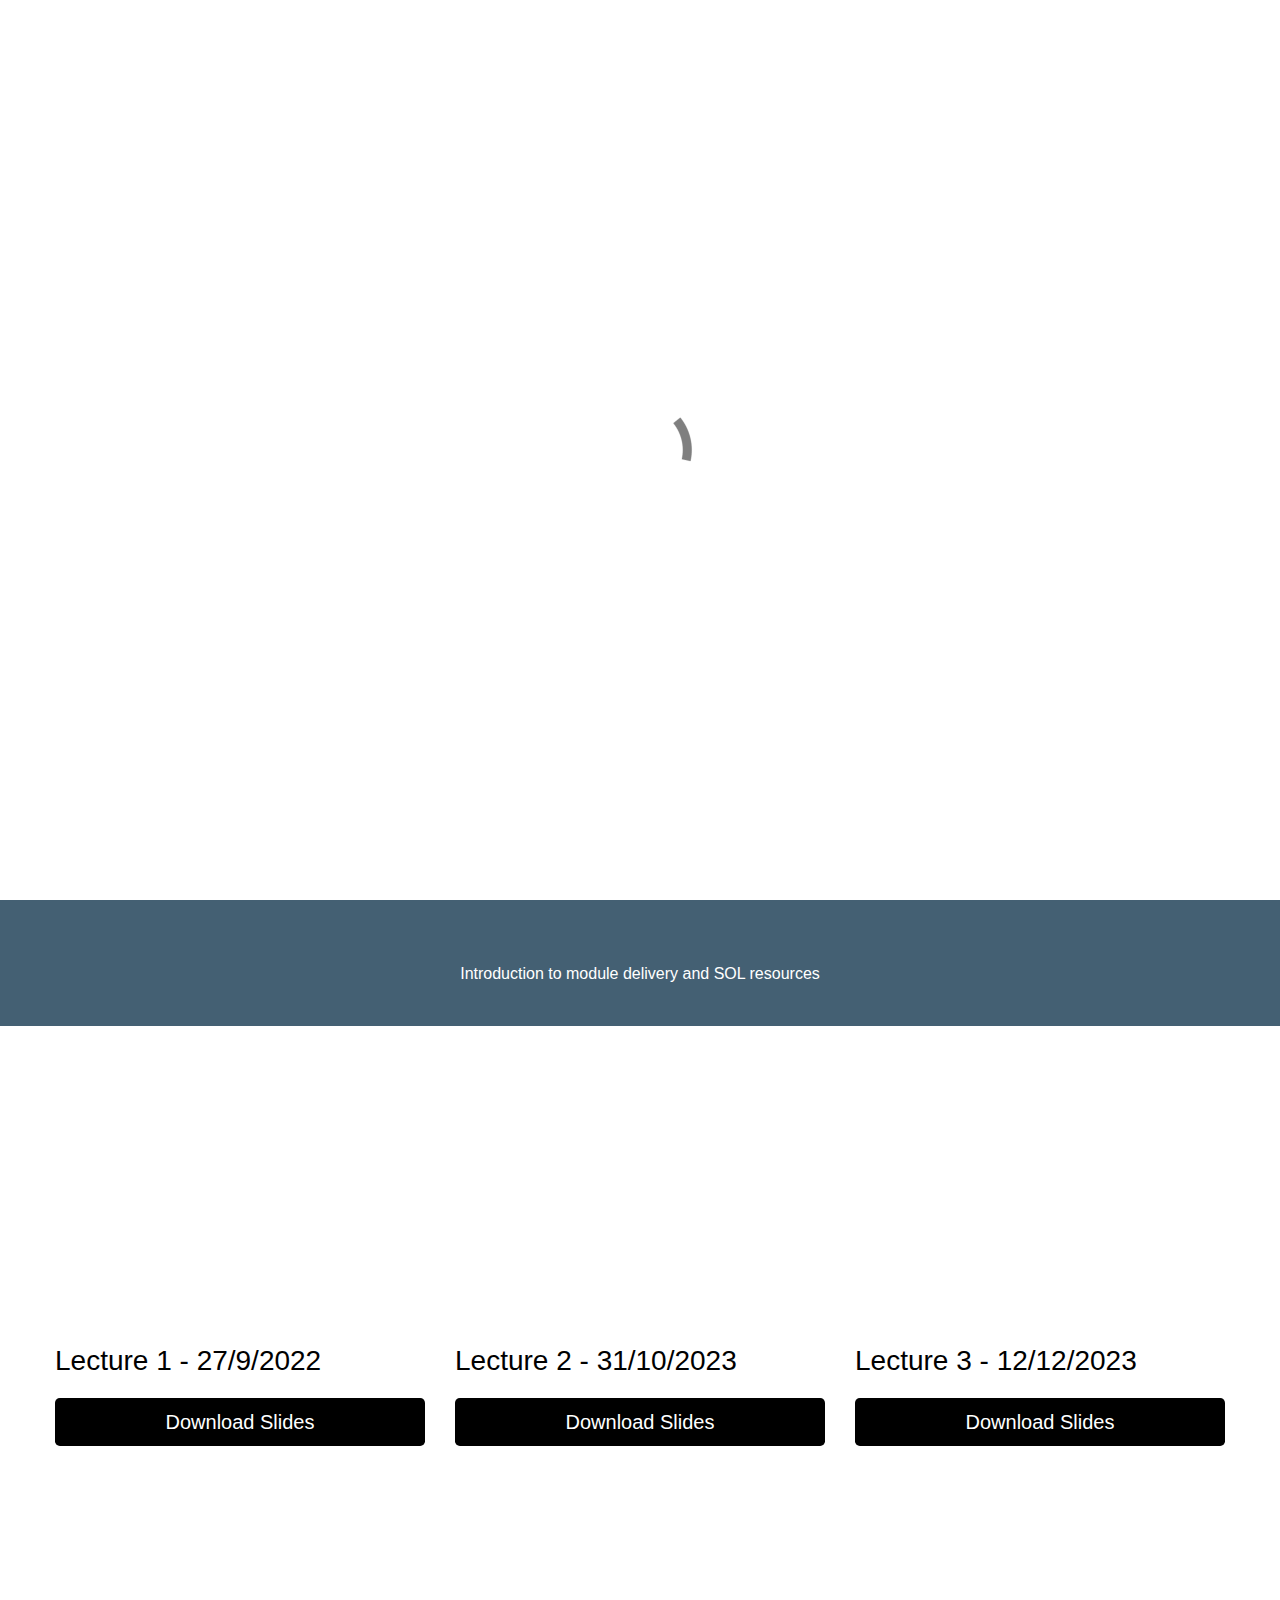
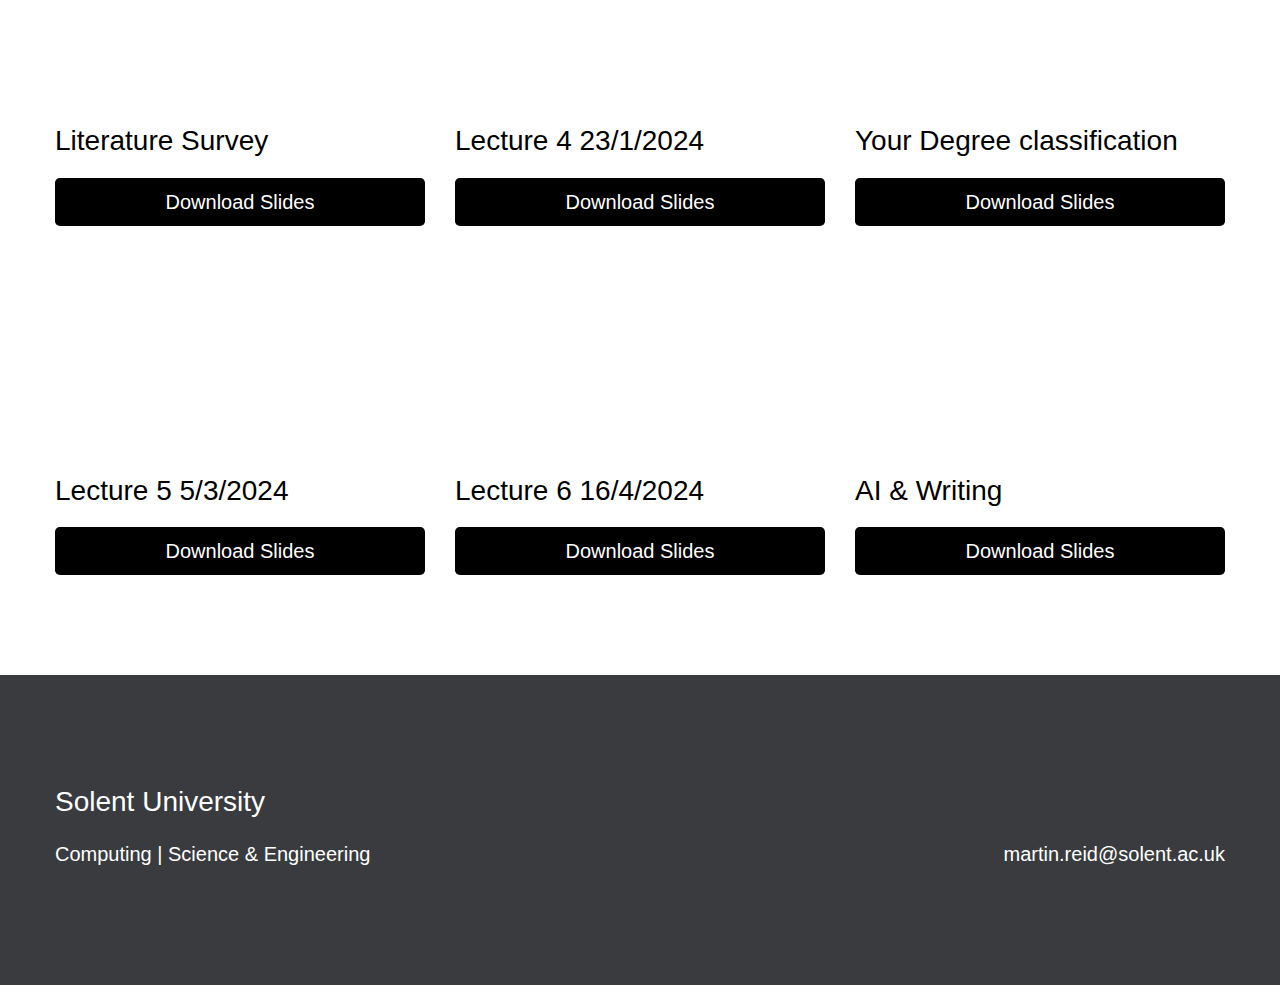
<file: index.html>
<!doctype html>
<html>
<head>
    <meta charset="utf-8">
    <meta name="keywords" content="">
    <meta name="description" content="">
    <meta name="viewport" content="width=device-width, initial-scale=1.0, viewport-fit=cover, user-scalable=no">
    <link rel="shortcut icon" type="image/png" href="favicon.png">
    
	<link rel="stylesheet" type="text/css" href="./css/bootstrap.min.css?4366">
	<link rel="stylesheet" type="text/css" href="style.css?4040">
	
    <title>COM616 Support Lectures 2021</title>


    
<!-- Analytics -->
 
<!-- Analytics END -->
    
</head>
<body>

<!-- Preloader -->
<div id="page-loading-blocs-notifaction" class="page-preloader"></div>
<!-- Preloader END -->


<!-- Main container -->
<div class="page-container">
    
<!-- bloc-0 -->
<div class="bloc bgc-black" id="bloc-0">
	<div class="container bloc-sm">
		<nav class="navbar row navbar-light navbar-expand-md" role="navigation">
			<a class="navbar-brand ltc-white" href="index.html">COM616</a>
			<button id="nav-toggle" type="button" class="ui-navbar-toggler navbar-toggler border-0 p-0 mr-md-0" data-toggle="collapse" data-target=".navbar-1" aria-expanded="false" aria-label="Toggle navigation">
				<span class="navbar-toggler-icon"></span>
			</button>
			<div class="collapse navbar-collapse navbar-1">
				<ul class="site-navigation nav navbar-nav ml-auto">
					<li class="nav-item">
						<a href="index.html" class="nav-link a-btn ltc-white">Lectures</a>
					</li>
					<li class="nav-item">
						<a href="academic-support.html" class="nav-link a-btn ltc-white">Academic Support</a>
					</li>
					<li class="nav-item">
						<a href="https://learn.solent.ac.uk/my/" class="nav-link a-btn ltc-white">SOL Main</a>
					</li>
				</ul>
			</div>
		</nav>
	</div>
</div>
<!-- bloc-0 END -->

<!-- bloc-1 -->
<div class="bloc bgc-cadet d-bloc" id="bloc-1">
	<div class="container bloc-md">
		<div class="row">
			<div class="col-sm-12">
				<h1 class="mg-md tc-white">
					Dissertation Project COM616 Support Lectures
				</h1>
			</div>
		</div>
	</div>
</div>
<!-- bloc-1 END -->

<!-- bloc-2 -->
<div class="bloc bgc-cadet" id="bloc-2">
	<div class="container bloc-lg bloc-sm-lg">
		<div class="row">
			<div class="col">
				<div class="embed-responsive embed-responsive-16by9">
					<iframe class="embed-responsive-item lazyload" src="img/lazyload-ph.png" data-src="https://solent.cloud.panopto.eu/Panopto/Pages/Embed.aspx?id=2f614545-a111-4699-87c2-b0ab018438b5&amp;autoplay=false&amp;offerviewer=true&amp;showtitle=true&amp;showbrand=true&amp;captions=true&amp;interactivity=all" frameborder="0" allow="autoplay" allowfullscreen>
					</iframe>
				</div>
				<p class="mg-md tc-white text-lg-center">
					Introduction to module delivery and SOL resources
				</p>
			</div>
		</div>
	</div>
</div>
<!-- bloc-2 END -->

<!-- bloc-2 -->
<div class="bloc bgc-white" id="bloc-2">
	<div class="container bloc-lg">
		<div class="row">
			<div class="col-md-4 col-sm-12">
				<div class="embed-responsive embed-responsive-16by9">
					<iframe class="embed-responsive-item lazyload" src="img/lazyload-ph.png" data-src="https://solent.cloud.panopto.eu/Panopto/Pages/Embed.aspx?id=6b1531b6-e61c-49b1-bcc4-b0880174227d&amp;autoplay=false&amp;offerviewer=true&amp;showtitle=true&amp;showbrand=true&amp;captions=true&amp;interactivity=all" frameborder="0" webkitallowfullscreen mozallowfullscreen allowfullscreen allow="autoplay">
					</iframe>
				</div>
				<h3 class="mg-md tc-black">
					Lecture 1 - 27/9/2022<br>
				</h3><a href="https://learn.solent.ac.uk/pluginfile.php/5167425/mod_folder/content/0/COM616_intro_2023-24%20%281%29.pptx?forcedownload=1" class="btn btn-lg btn-style btn-black">Download Slides</a>
			</div>
			<div class="col-md-4 col-sm-12">
				<div class="embed-responsive embed-responsive-16by9">
					<iframe class="embed-responsive-item lazyload" src="img/lazyload-ph.png" data-src="https://solent.cloud.panopto.eu/Panopto/Pages/Embed.aspx?id=cbb30307-0532-4950-ab8b-b0ab01795127&amp;autoplay=false&amp;offerviewer=true&amp;showtitle=true&amp;showbrand=true&amp;captions=true&amp;interactivity=all" frameborder="0" webkitallowfullscreen mozallowfullscreen allowfullscreen allow="autoplay">
					</iframe>
				</div>
				<h3 class="mg-md tc-black">
					Lecture 2 - 31/10/2023<br>
				</h3><a href="https://learn.solent.ac.uk/pluginfile.php/5167425/mod_folder/content/0/COM616_Lectur%20_2_2023-24.pptx?forcedownload=1" class="btn btn-lg btn-button-style btn-black">Download Slides</a>
			</div>
			<div class="col-md-4 col-sm-12">
				<div class="embed-responsive embed-responsive-16by9">
					<iframe class="embed-responsive-item lazyload" src="img/lazyload-ph.png" data-src="https://solent.cloud.panopto.eu/Panopto/Pages/Embed.aspx?id=8f95a10b-cff2-4cc5-af58-b0d6008e2daf&amp;autoplay=false&amp;offerviewer=true&amp;showtitle=true&amp;showbrand=true&amp;captions=true&amp;interactivity=all" frameborder="0" webkitallowfullscreen mozallowfullscreen allowfullscreen allow="autoplay">
					</iframe>
				</div>
				<h3 class="mg-md tc-black">
					Lecture 3 - 12/12/2023
				</h3><a href="https://learn.solent.ac.uk/pluginfile.php/5167425/mod_folder/content/0/COM616_Lecture_3_23.pptx?forcedownload=1" class="btn btn-lg btn-3-style btn-black">Download Slides</a>
			</div>
		</div>
		<div class="row voffset">
			<div class="col-md-4 col-sm-12 object-hidden">
				<div class="embed-responsive embed-responsive-16by9">
					<iframe class="embed-responsive-item lazyload" src="img/lazyload-ph.png" data-src="https://solent.cloud.panopto.eu/Panopto/Pages/Embed.aspx?id=ffeb609c-534f-4467-8db1-ade00164c132&amp;autoplay=false&amp;offerviewer=true&amp;showtitle=true&amp;showbrand=false&amp;captions=true&amp;interactivity=all" frameborder="0" webkitallowfullscreen mozallowfullscreen allowfullscreen allow="autoplay">
					</iframe>
				</div>
				<h3 class="mg-md tc-black">
					Lecture 2 15/11/2021
				</h3><a href="https://learn.solent.ac.uk/pluginfile.php/3215403/mod_folder/content/0/COM616_lecture_2_2021_s.pptx?forcedownload=1" class="btn btn-lg btn-4-style btn-black">Download Slides</a>
			</div>
			<div class="col-md-4 col-sm-12 object-hidden">
				<div class="embed-responsive embed-responsive-16by9">
					<iframe class="embed-responsive-item lazyload" src="img/lazyload-ph.png" data-src="https://solent.cloud.panopto.eu/Panopto/Pages/Embed.aspx?id=ea5dee56-0e20-4b08-a2e8-adfc01671513&amp;autoplay=false&amp;offerviewer=true&amp;showtitle=true&amp;showbrand=false&amp;captions=true&amp;interactivity=all" frameborder="0" webkitallowfullscreen mozallowfullscreen allowfullscreen allow="autoplay">
					</iframe>
				</div>
				<h3 class="mg-md tc-black">
					Lecture 3 13/12/2021<br>
				</h3><a href="https://learn.solent.ac.uk/pluginfile.php/3215403/mod_folder/content/0/COM616_Lecture_3.pptx?forcedownload=1" class="btn btn-lg btn-5-style btn-black">Download Slides</a>
			</div>
			<div class="col-md-4 col-sm-12 object-hidden">
				<div class="embed-responsive embed-responsive-16by9">
					<iframe class="embed-responsive-item lazyload" src="img/lazyload-ph.png" data-src="https://solent.cloud.panopto.eu/Panopto/Pages/Embed.aspx?id=309dfbe3-0a34-49c3-8712-ae180154515d&amp;autoplay=false&amp;offerviewer=true&amp;showtitle=true&amp;showbrand=false&amp;captions=true&amp;interactivity=all" frameborder="0" webkitallowfullscreen mozallowfullscreen allowfullscreen allow="autoplay">
					</iframe>
				</div>
				<h3 class="mg-md tc-black">
					Support 9/1/2022
				</h3><a href="#" class="btn btn-lg btn-6-style btn-black">No Slides</a>
			</div>
		</div>
		<div class="row voffset">
			<div class="col-md-4 col-sm-12">
				<div class="embed-responsive embed-responsive-16by9">
					<iframe class="embed-responsive-item lazyload" src="img/lazyload-ph.png" data-src="https://solent.cloud.panopto.eu/Panopto/Pages/Embed.aspx?id=2623400b-49b7-4bae-bcdf-b03d015da58a&amp;autoplay=false&amp;offerviewer=true&amp;showtitle=true&amp;showbrand=true&amp;captions=true&amp;interactivity=all" frameborder="0" webkitallowfullscreen mozallowfullscreen allowfullscreen allow="autoplay">
					</iframe>
				</div>
				<h3 class="mg-md tc-black">
					Literature Survey
				</h3><a href="https://learn.solent.ac.uk/pluginfile.php/5167425/mod_folder/content/0/Lt_frameworks_2023.pptx?forcedownload=1" class="btn btn-lg btn-4-style btn-black">Download Slides</a>
			</div>
			<div class="col-md-4 col-sm-12">
				<div class="embed-responsive embed-responsive-16by9">
					<iframe class="embed-responsive-item lazyload" src="img/lazyload-ph.png" data-src="https://solent.cloud.panopto.eu/Panopto/Pages/Embed.aspx?id=21e4181b-f2e7-479a-9fc0-b0ff0152f872&amp;autoplay=false&amp;offerviewer=true&amp;showtitle=true&amp;showbrand=true&amp;captions=true&amp;interactivity=all" frameborder="0" webkitallowfullscreen mozallowfullscreen allowfullscreen allow="autoplay">
					</iframe>
				</div>
				<h3 class="mg-md tc-black">
					Lecture 4 23/1/2024
				</h3><a href="https://learn.solent.ac.uk/pluginfile.php/5167425/mod_folder/content/0/write_proper_23.pptx?forcedownload=1" class="btn btn-lg btn-4-style btn-black">Download Slides</a>
			</div>
			<div class="col-md-4 col-sm-12">
				<div class="embed-responsive embed-responsive-16by9">
					<iframe class="embed-responsive-item lazyload" src="img/lazyload-ph.png" data-src="https://solent.cloud.panopto.eu/Panopto/Pages/Embed.aspx?id=0c135d1b-7334-4eaa-992d-ae2200f83293&amp;autoplay=false&amp;offerviewer=true&amp;showtitle=true&amp;showbrand=true&amp;captions=true&amp;interactivity=all" frameborder="0" webkitallowfullscreen mozallowfullscreen allowfullscreen allow="autoplay">
					</iframe>
				</div>
				<h3 class="mg-md tc-black">
					Your Degree classification
				</h3><a href="https://learn.solent.ac.uk/pluginfile.php/5167425/mod_folder/content/0/degree_class_info_2022.pptx?forcedownload=1" class="btn btn-lg btn-4-style btn-black" target="_blank">Download Slides</a>
			</div>
		</div>
		<div class="row voffset">
			<div class="col-md-4 col-sm-12">
				<div class="embed-responsive embed-responsive-16by9">
					<iframe class="embed-responsive-item lazyload" src="img/lazyload-ph.png" data-src="https://solent.cloud.panopto.eu/Panopto/Pages/Embed.aspx?id=3687c06f-c66c-4f63-88f9-b12901593f6b&amp;autoplay=false&amp;offerviewer=true&amp;showtitle=true&amp;showbrand=true&amp;captions=true&amp;interactivity=all" frameborder="0" webkitallowfullscreen mozallowfullscreen allowfullscreen allow="autoplay">
					</iframe>
				</div>
				<h3 class="mg-md tc-black">
					Lecture 5 5/3/2024
				</h3><a href="https://learn.solent.ac.uk/pluginfile.php/5167425/mod_folder/content/0/Project_Lecture_5_2024.pptx?forcedownload=1" class="btn btn-4-style btn-black btn-lg" target="_blank">Download Slides</a>
			</div>
			<div class="col-md-4 col-sm-12">
				<div class="embed-responsive embed-responsive-16by9">
					<iframe class="embed-responsive-item lazyload" src="img/lazyload-ph.png" data-src="https://solent.cloud.panopto.eu/Panopto/Pages/Embed.aspx?id=b0e0bd89-7c15-482c-9890-b15201617ed0&amp;autoplay=false&amp;offerviewer=true&amp;showtitle=true&amp;showbrand=true&amp;captions=true&amp;interactivity=all" frameborder="0" webkitallowfullscreen mozallowfullscreen allowfullscreen allow="autoplay">
					</iframe>
				</div>
				<h3 class="mg-md tc-black h3-bloc-2-style">
					Lecture 6 16/4/2024
				</h3><a href="https://learn.solent.ac.uk/pluginfile.php/5167425/mod_folder/content/0/COM616_Lecture_6_2024.pptx?forcedownload=1" class="btn btn-lg btn-4-style btn-black">Download Slides<span class="special-tag-for-editing-text-with-html"></span></a>
			</div>
			<div class="col-md-4 col-sm-12">
				<div class="embed-responsive embed-responsive-16by9">
					<iframe class="embed-responsive-item lazyload" src="img/lazyload-ph.png" data-src="https://solent.cloud.panopto.eu/Panopto/Pages/Embed.aspx?id=0a5f1e39-7e21-478d-969f-b15301324a21&amp;autoplay=false&amp;offerviewer=true&amp;showtitle=true&amp;showbrand=true&amp;captions=true&amp;interactivity=all" frameborder="0" webkitallowfullscreen mozallowfullscreen allowfullscreen allow="autoplay">
					</iframe>
				</div>
				<h3 class="mg-md tc-black ">
					AI &amp; Writing
				</h3><a href="https://learn.solent.ac.uk/pluginfile.php/5167425/mod_folder/content/0/Journal%20Publishes%20Paper%20with%20AI-Generated%20Intro.pptx?forcedownload=1" class="btn btn-lg btn-4-style btn-black" target="_blank">Download Slides<br></a>
			</div>
		</div>
		<div class="row voffset object-hidden">
			<div class="col-md-4 col-sm-12 object-hidden">
				<div class="embed-responsive embed-responsive-16by9">
					<iframe class="embed-responsive-item lazyload" src="img/lazyload-ph.png" data-src="https://solent.cloud.panopto.eu/Panopto/Pages/Embed.aspx?id=485e600e-6f0f-4c3b-9f34-ae82013ac3fe&amp;autoplay=false&amp;offerviewer=true&amp;showtitle=true&amp;showbrand=true&amp;captions=true&amp;interactivity=all" frameborder="0" webkitallowfullscreen mozallowfullscreen allowfullscreen allow="autoplay">
					</iframe>
				</div>
				<h3 class="mg-md tc-black">
					Lecture 8 25/4/2022
				</h3><a href="#" class="btn btn-4-style btn-black btn-lg" target="_blank">No Slides</a>
			</div>
			<div class="col-md-4 col-sm-12">
				<div class="embed-responsive embed-responsive-16by9">
					<iframe class="embed-responsive-item lazyload" src="img/lazyload-ph.png" data-src="https://solent.cloud.panopto.eu/Panopto/Pages/Embed.aspx?id=c419b225-ef97-4e5a-8faa-ae910125f220&amp;autoplay=false&amp;offerviewer=true&amp;showtitle=true&amp;showbrand=true&amp;captions=true&amp;interactivity=all" frameborder="0" webkitallowfullscreen mozallowfullscreen allowfullscreen allow="autoplay">
					</iframe>
				</div>
				<h3 class="mg-md tc-black">
					Screencast Presentations
				</h3><a href="https://learn.solent.ac.uk/pluginfile.php/3934934/mod_folder/content/0/screen_record_2023.pptx?forcedownload=1" class="btn btn-lg btn-4-style btn-black">Download Slides</a>
			</div>
			<div class="col-md-4 col-sm-12">
				<div class="embed-responsive embed-responsive-16by9">
					<iframe class="embed-responsive-item lazyload" src="img/lazyload-ph.png" data-src="https://solent.cloud.panopto.eu/Panopto/Pages/Embed.aspx?id=827bccec-9094-4761-99ff-afe701633202&amp;autoplay=false&amp;offerviewer=true&amp;showtitle=true&amp;showbrand=true&amp;captions=true&amp;interactivity=all" frameborder="0" webkitallowfullscreen mozallowfullscreen allowfullscreen allow="autoplay">
					</iframe>
				</div>
				<h3 class="mg-md tc-black">
					Lecture 9 18/4/2023
				</h3><a href="https://learn.solent.ac.uk/pluginfile.php/3934934/mod_folder/content/0/COM616_lect_9-23.pptx?forcedownload=1" class="btn btn-lg btn-4-style btn-black" target="_blank">Download Slides<br></a>
			</div>
		</div>
	</div>
</div>
<!-- bloc-2 END -->

<!-- ScrollToTop Button -->
<a class="bloc-button btn btn-d scrollToTop" onclick="scrollToTarget('1',this)"><svg xmlns="http://www.w3.org/2000/svg" width="22" height="22" viewBox="0 0 32 32"><path class="scroll-to-top-btn-icon" d="M30,22.656l-14-13-14,13"/></svg></a>
<!-- ScrollToTop Button END-->


<!-- bloc-5 -->
<div class="bloc tc-white bgc-rifle-green" id="bloc-5">
	<div class="container bloc-lg">
		<div class="row">
			<div class="col-sm-12">
				<div class="row">
					<div class="col-md-6 col-sm-12">
						<h3 class="mg-md tc-white">
							Solent University
						</h3>
						<p class="bloc-5-p">
							Computing | Science &amp; Engineering<br>
						</p>
					</div>
					<div class="col-md-6 col-sm-12">
						<h3 class="mg-md tc-white text-right">
							<br>
						</h3>
						<p class="text-right bloc-5-p">
							martin.reid@solent.ac.uk<br>
						</p>
					</div>
				</div>
			</div>
		</div>
	</div>
</div>
<!-- bloc-5 END -->

</div>
<!-- Main container END -->
    


<!-- Additional JS -->
<script src="./js/jquery.min.js?8755"></script>
<script src="./js/bootstrap.bundle.min.js?6975"></script>
<script src="./js/blocs.min.js?3250"></script>
<script src="./js/lazysizes.min.js" defer></script><!-- Additional JS END -->


</body>
</html>
</file>
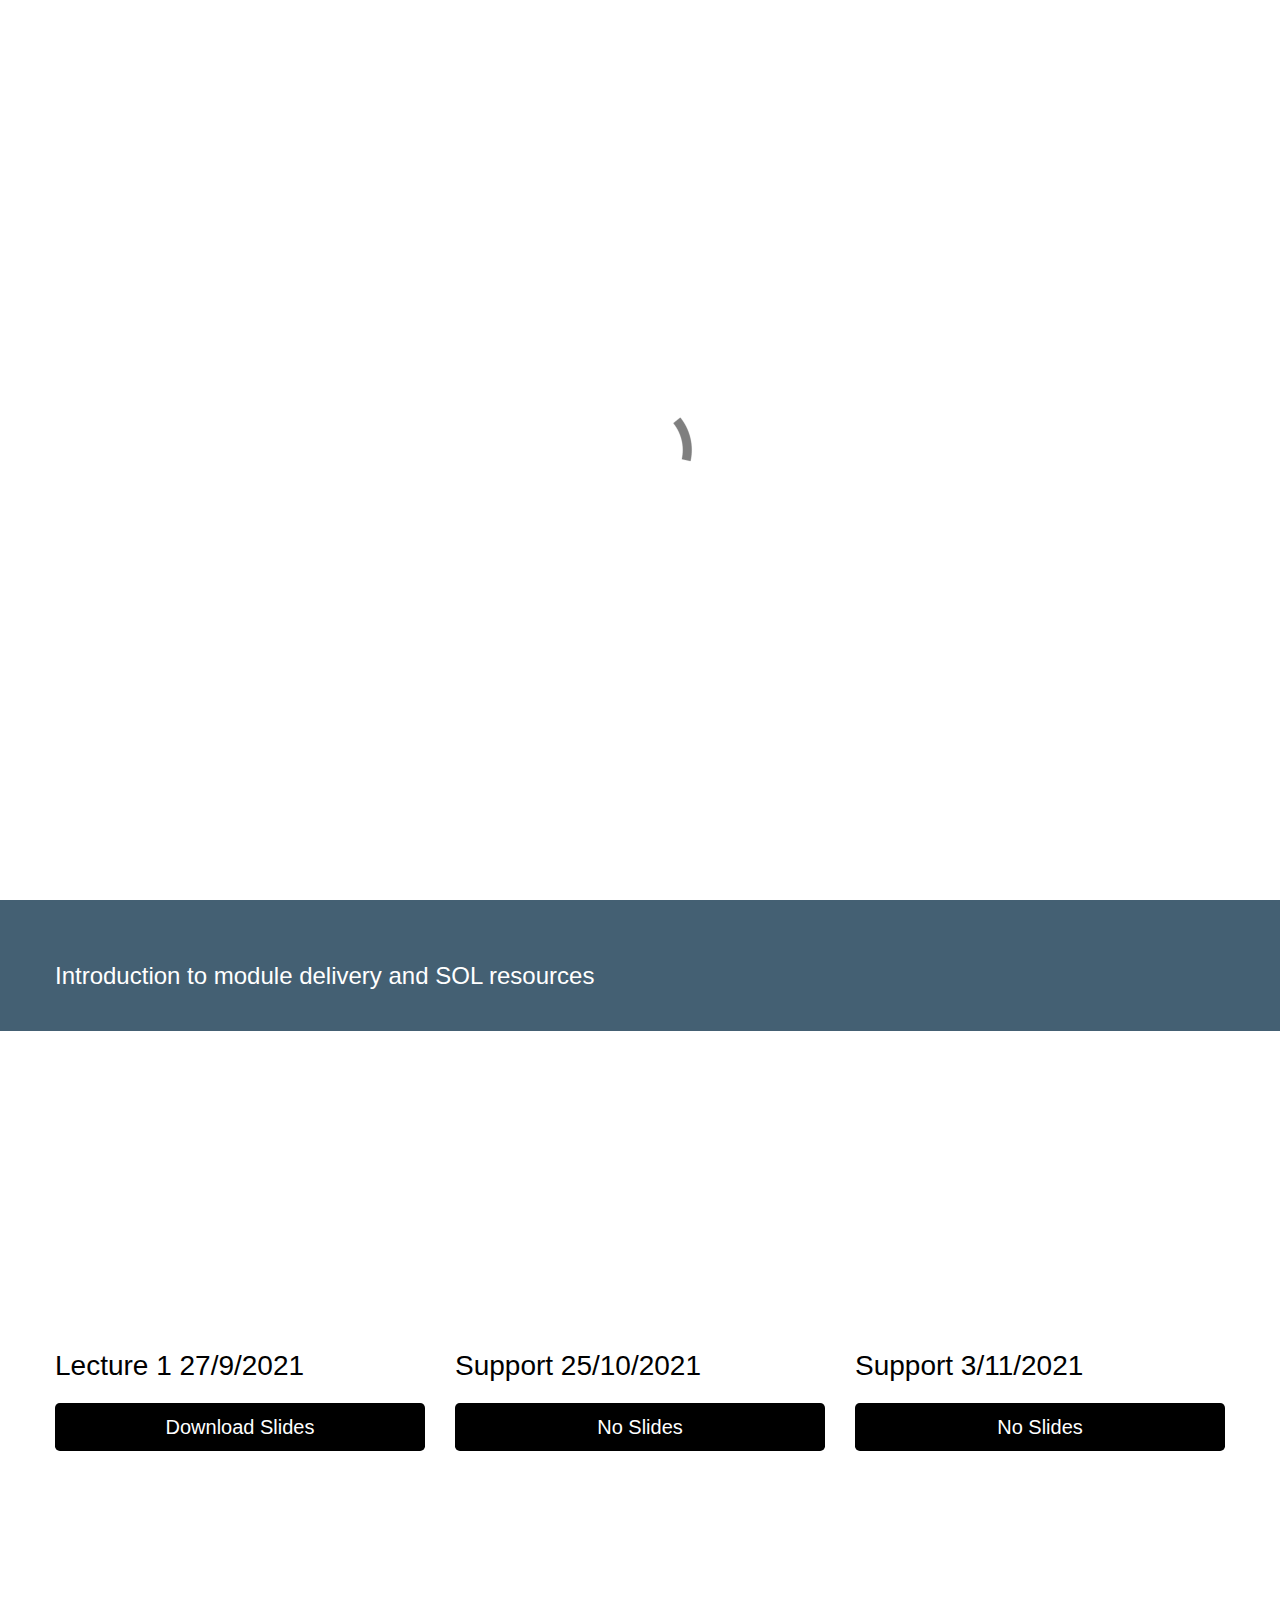
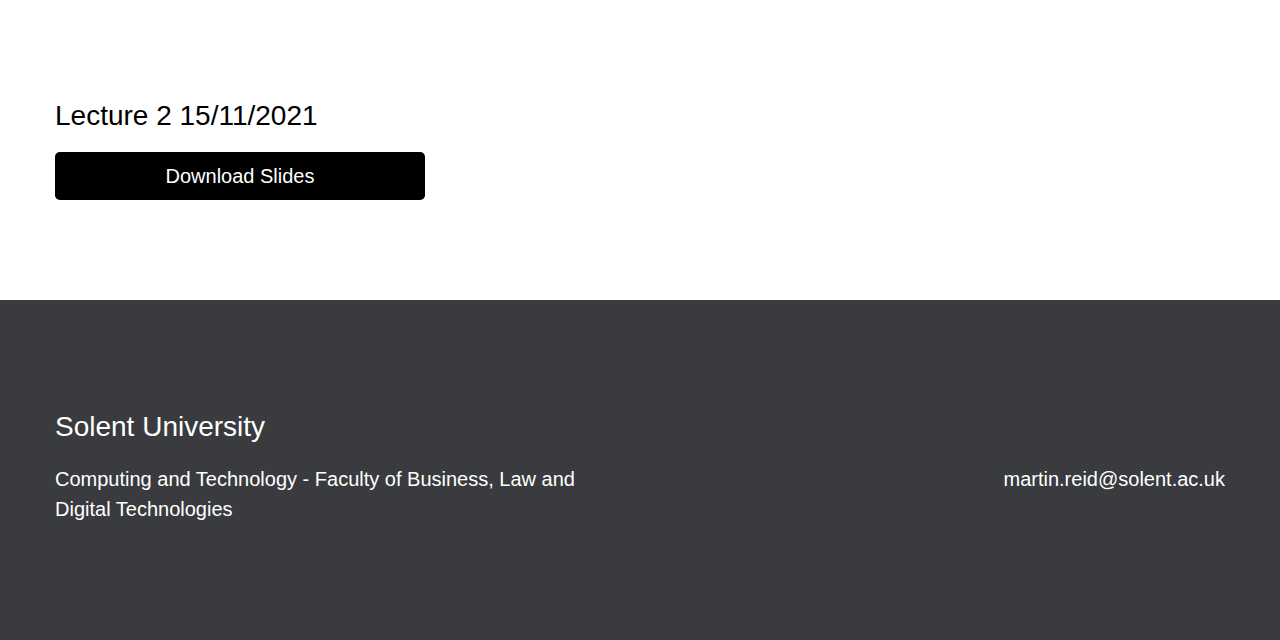
<file: docs/index.html>
<!doctype html>
<html>
<head>
    <meta charset="utf-8">
    <meta name="keywords" content="">
    <meta name="description" content="">
    <meta name="viewport" content="width=device-width, initial-scale=1.0, viewport-fit=cover, user-scalable=no">
    <link rel="shortcut icon" type="image/png" href="favicon.png">
    
	<link rel="stylesheet" type="text/css" href="./css/bootstrap.min.css?7605">
	<link rel="stylesheet" type="text/css" href="style.css?7248">
	
    <title>Web Design for Industry SWD600 Screencast Tutorials</title>


    
<!-- Analytics -->
 
<!-- Analytics END -->
    
</head>
<body>

<!-- Preloader -->
<div id="page-loading-blocs-notifaction" class="page-preloader"></div>
<!-- Preloader END -->


<!-- Main container -->
<div class="page-container">
    
<!-- bloc-0 -->
<div class="bloc bgc-black " id="bloc-0">
	<div class="container bloc-sm">
		<nav class="navbar row navbar-light navbar-expand-md" role="navigation">
			<a class="navbar-brand ltc-white" href="index.html">COM616 &amp; CDA600</a>
			<button id="nav-toggle" type="button" class="ui-navbar-toggler navbar-toggler border-0 p-0 mr-md-0" data-toggle="collapse" data-target=".navbar-1" aria-expanded="false" aria-label="Toggle navigation">
				<span class="navbar-toggler-icon"></span>
			</button>
			<div class="collapse navbar-collapse navbar-1">
				<ul class="site-navigation nav navbar-nav ml-auto">
					<li class="nav-item">
						<a href="index.html" class="nav-link a-btn ltc-white">Home</a>
					</li>
					<li class="nav-item">
						<a href="academic-support.html" class="nav-link a-btn ltc-white">Academic Support</a>
					</li>
					<li class="nav-item">
						<a class="nav-link a-btn ltc-white">SOL Main</a>
					</li>
				</ul>
			</div>
		</nav>
	</div>
</div>
<!-- bloc-0 END -->

<!-- bloc-1 -->
<div class="bloc bgc-cadet d-bloc" id="bloc-1">
	<div class="container bloc-md">
		<div class="row">
			<div class="col-sm-12">
				<h1 class="mg-md tc-white">
					Dissertation Project Support Lectures
				</h1>
			</div>
		</div>
	</div>
</div>
<!-- bloc-1 END -->

<!-- bloc-2 -->
<div class="bloc bgc-cadet" id="bloc-2">
	<div class="container bloc-lg bloc-sm-lg">
		<div class="row">
			<div class="col">
				<div class="embed-responsive embed-responsive-16by9">
					<iframe class="embed-responsive-item lazyload" src="img/lazyload-ph.png" data-src="https://solent.cloud.panopto.eu/Panopto/Pages/Embed.aspx?id=98bfc7aa-2021-4f5d-829b-adaf0172f82c&amp;autoplay=false&amp;offerviewer=true&amp;showtitle=true&amp;showbrand=false&amp;captions=true&amp;interactivity=all" frameborder="0" allow="autoplay" allowfullscreen>
					</iframe>
				</div>
				<h4 class="mg-md tc-white">
					Introduction to module delivery and SOL resources
				</h4>
			</div>
		</div>
	</div>
</div>
<!-- bloc-2 END -->

<!-- bloc-2 -->
<div class="bloc bgc-white" id="bloc-2">
	<div class="container bloc-lg">
		<div class="row">
			<div class="col-md-4 col-sm-12">
				<div class="embed-responsive embed-responsive-16by9">
					<iframe class="embed-responsive-item lazyload" src="img/lazyload-ph.png" data-src="https://solent.cloud.panopto.eu/Panopto/Pages/Embed.aspx?id=7dce9943-9fe5-420f-9126-adaf0161c8a3&amp;autoplay=false&amp;offerviewer=true&amp;showtitle=true&amp;showbrand=false&amp;captions=true&amp;interactivity=all" frameborder="0" webkitallowfullscreen mozallowfullscreen allowfullscreen allow="autoplay">
					</iframe>
				</div>
				<h3 class="mg-md tc-black">
					Lecture 1 27/9/2021<br>
				</h3><a href="https://learn.solent.ac.uk/pluginfile.php/3215403/mod_folder/content/0/COM616_intro_2021-22.pptx?forcedownload=1" class="btn btn-lg btn-style btn-black">Download Slides</a>
			</div>
			<div class="col-md-4 col-sm-12">
				<div class="embed-responsive embed-responsive-16by9">
					<iframe class="embed-responsive-item lazyload" src="img/lazyload-ph.png" data-src="https://solent.cloud.panopto.eu/Panopto/Pages/Embed.aspx?id=7ca23fae-e4d6-4a59-8099-adcc00edf3a1&amp;autoplay=false&amp;offerviewer=true&amp;showtitle=true&amp;showbrand=false&amp;captions=true&amp;interactivity=all" frameborder="0" webkitallowfullscreen mozallowfullscreen allowfullscreen allow="autoplay">
					</iframe>
				</div>
				<h3 class="mg-md tc-black">
					Support 25/10/2021<br>
				</h3><a href="#" class="btn btn-lg btn-button-style btn-black">No Slides</a>
			</div>
			<div class="col-md-4 col-sm-12">
				<div class="embed-responsive embed-responsive-16by9">
					<iframe class="embed-responsive-item lazyload" src="img/lazyload-ph.png" data-src="https://solent.cloud.panopto.eu/Panopto/Pages/Embed.aspx?id=f5079593-030c-4576-85c9-add5016dfa6e&amp;autoplay=false&amp;offerviewer=true&amp;showtitle=true&amp;showbrand=false&amp;captions=true&amp;interactivity=all" frameborder="0" webkitallowfullscreen mozallowfullscreen allowfullscreen allow="autoplay">
					</iframe>
				</div>
				<h3 class="mg-md tc-black">
					Support 3/11/2021
				</h3><a href="#" class="btn btn-lg btn-3-style btn-black">No Slides</a>
			</div>
		</div>
		<div class="row voffset">
			<div class="col-md-4 col-sm-12">
				<div class="embed-responsive embed-responsive-16by9">
					<iframe class="embed-responsive-item lazyload" src="img/lazyload-ph.png" data-src="https://solent.cloud.panopto.eu/Panopto/Pages/Embed.aspx?id=ffeb609c-534f-4467-8db1-ade00164c132&amp;autoplay=false&amp;offerviewer=true&amp;showtitle=true&amp;showbrand=false&amp;captions=true&amp;interactivity=all" frameborder="0" webkitallowfullscreen mozallowfullscreen allowfullscreen allow="autoplay">
					</iframe>
				</div>
				<h3 class="mg-md tc-black">
					Lecture 2 15/11/2021
				</h3><a href="https://learn.solent.ac.uk/pluginfile.php/3215403/mod_folder/content/0/COM616_lecture_2_2021_s.pptx?forcedownload=1" class="btn btn-lg btn-4-style btn-black">Download Slides</a>
			</div>
			<div class="col-md-4 col-sm-12 object-hidden">
				<div class="embed-responsive embed-responsive-16by9">
					<iframe class="embed-responsive-item lazyload" src="img/lazyload-ph.png" data-src="https://player.vimeo.com/video/163403597" frameborder="0" webkitallowfullscreen mozallowfullscreen allowfullscreen>
					</iframe>
				</div>
				<h3 class="mg-md tc-black">
					Title<br>
				</h3><a href="#" class="btn btn-lg btn-5-style btn-black">Button</a>
			</div>
			<div class="col-md-4 col-sm-12 object-hidden">
				<div class="embed-responsive embed-responsive-16by9">
					<iframe class="embed-responsive-item lazyload" src="img/lazyload-ph.png" data-src="https://player.vimeo.com/video/163403597" frameborder="0" webkitallowfullscreen mozallowfullscreen allowfullscreen>
					</iframe>
				</div>
				<h3 class="mg-md tc-black">
					Title
				</h3><a href="#" class="btn btn-lg btn-6-style btn-black">Button</a>
			</div>
		</div>
	</div>
</div>
<!-- bloc-2 END -->

<!-- ScrollToTop Button -->
<a class="bloc-button btn btn-d scrollToTop" onclick="scrollToTarget('1',this)"><svg xmlns="http://www.w3.org/2000/svg" width="22" height="22" viewBox="0 0 32 32"><path class="scroll-to-top-btn-icon" d="M30,22.656l-14-13-14,13"/></svg></a>
<!-- ScrollToTop Button END-->


<!-- bloc-5 -->
<div class="bloc tc-white bgc-rifle-green" id="bloc-5">
	<div class="container bloc-lg">
		<div class="row">
			<div class="col-sm-12">
				<div class="row">
					<div class="col-md-6 col-sm-12">
						<h3 class="mg-md tc-white">
							Solent University
						</h3>
						<p class="bloc-5-p">
							Computing and Technology - Faculty of Business, Law and Digital Technologies<br>
						</p>
					</div>
					<div class="col-md-6 col-sm-12">
						<h3 class="mg-md tc-white text-right">
							<br>
						</h3>
						<p class="text-right bloc-5-p">
							martin.reid@solent.ac.uk<br>
						</p>
					</div>
				</div>
			</div>
		</div>
	</div>
</div>
<!-- bloc-5 END -->

</div>
<!-- Main container END -->
    


<!-- Additional JS -->
<script src="./js/jquery.min.js?9398"></script>
<script src="./js/bootstrap.bundle.min.js?7666"></script>
<script src="./js/blocs.min.js?316"></script>
<script src="./js/lazysizes.min.js" defer></script><!-- Additional JS END -->


</body>
</html>
</file>
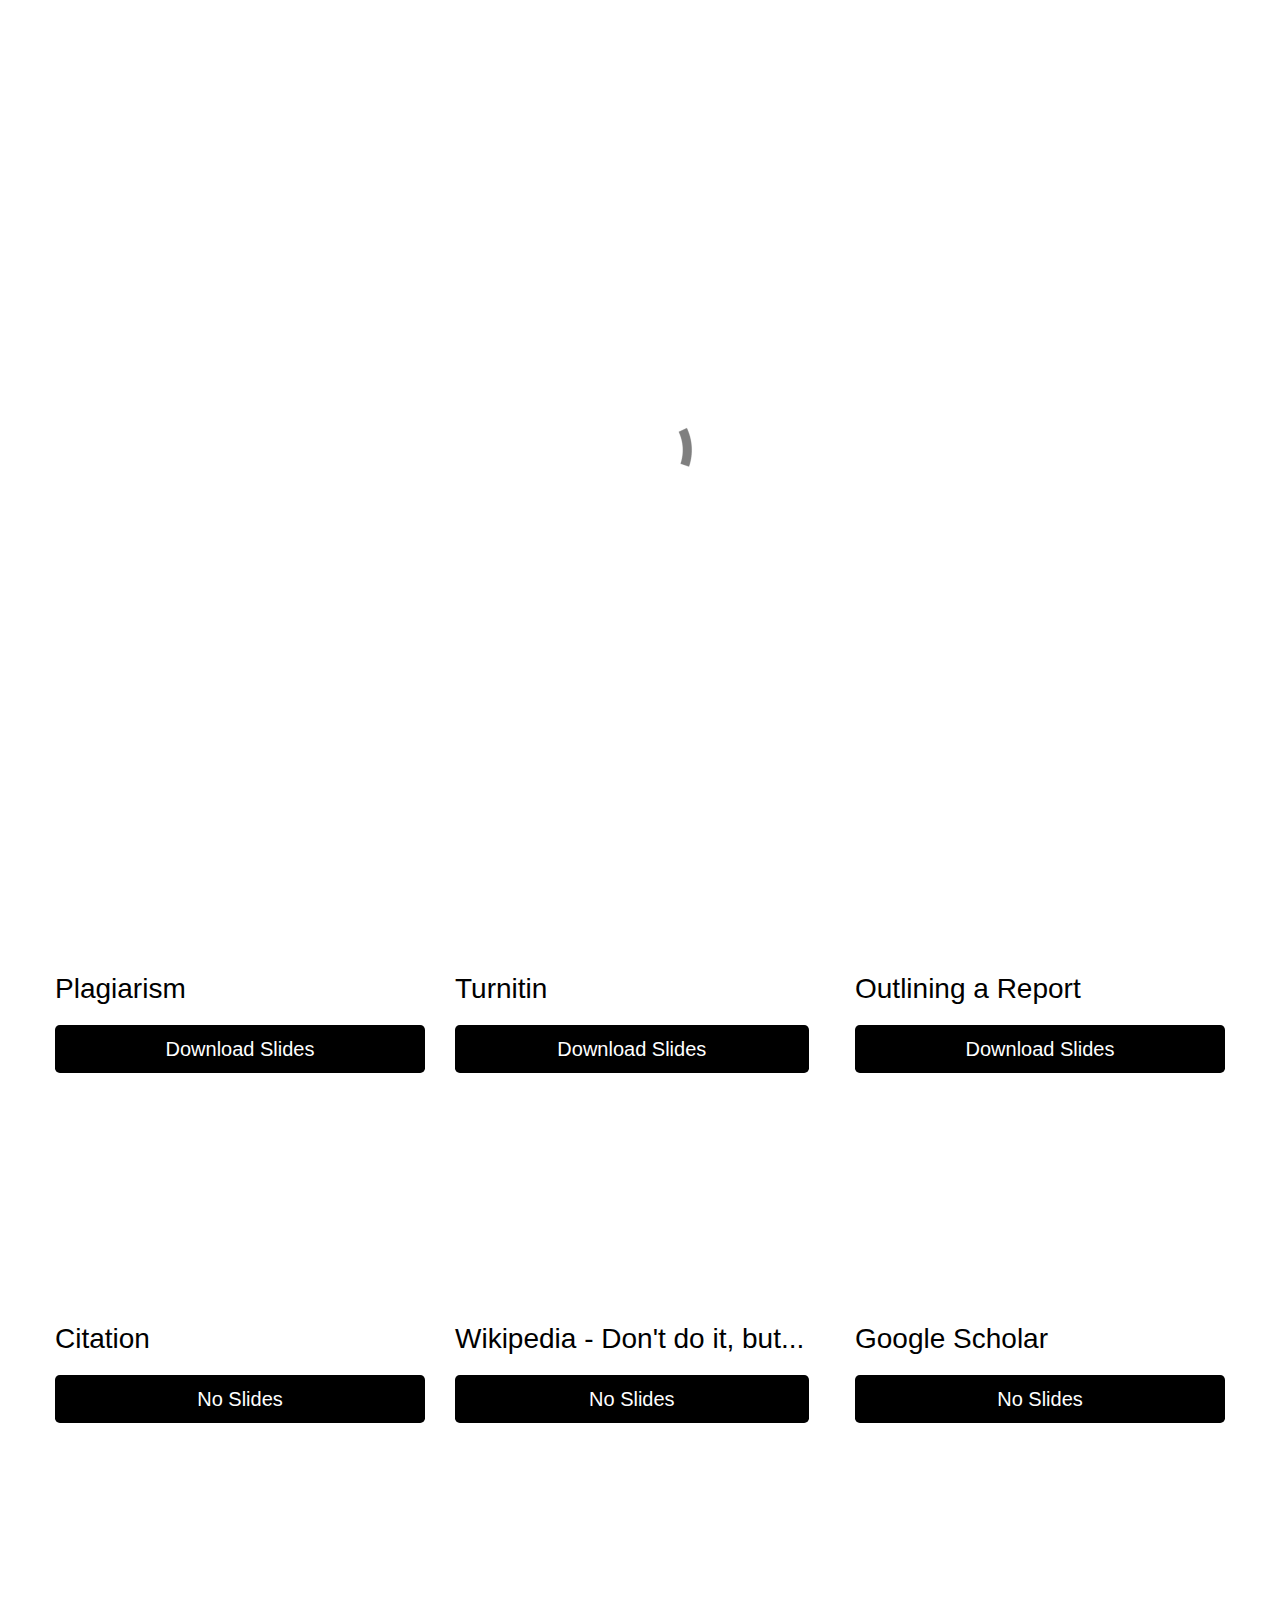
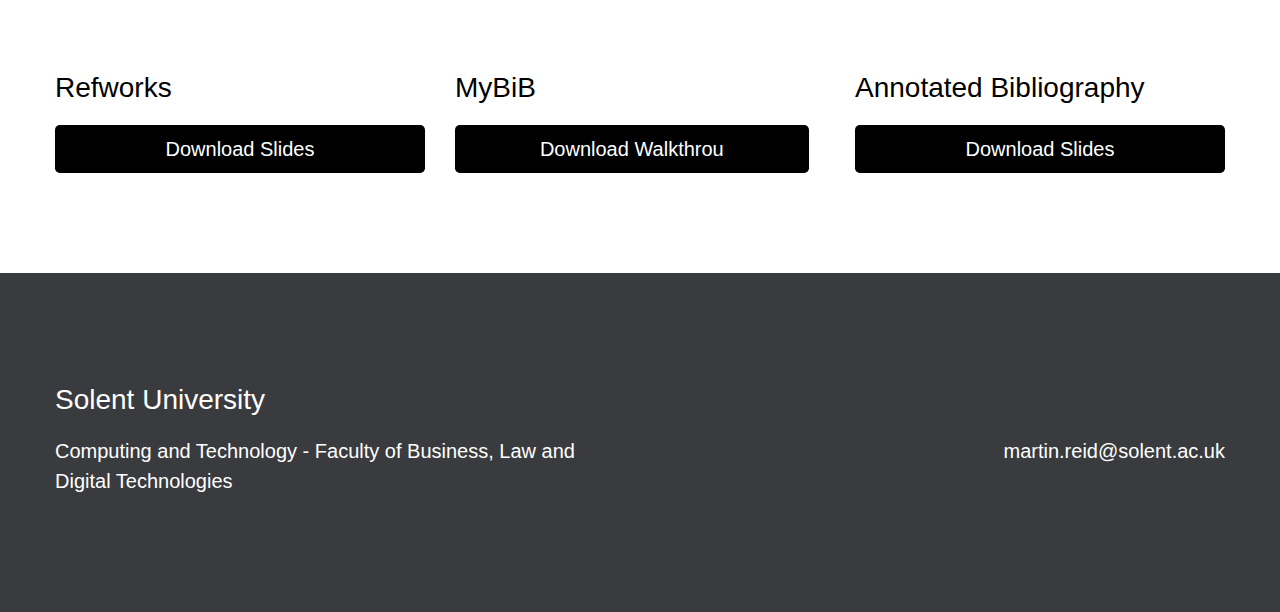
<file: docs/academic-support.html>
<!doctype html>
<html>
<head>
    <meta charset="utf-8">
    <meta name="keywords" content="">
    <meta name="description" content="">
    <meta name="viewport" content="width=device-width, initial-scale=1.0, viewport-fit=cover, user-scalable=no">
    <link rel="shortcut icon" type="image/png" href="favicon.png">
    
	<link rel="stylesheet" type="text/css" href="./css/bootstrap.min.css?13">
	<link rel="stylesheet" type="text/css" href="style.css?4097">
	
    <title>sc_main</title>


    
<!-- Analytics -->
 
<!-- Analytics END -->
    
</head>
<body>

<!-- Preloader -->
<div id="page-loading-blocs-notifaction" class="page-preloader"></div>
<!-- Preloader END -->


<!-- Main container -->
<div class="page-container">
    
<!-- bloc-0 -->
<div class="bloc bgc-black " id="bloc-0">
	<div class="container bloc-sm">
		<nav class="navbar row navbar-light navbar-expand-md" role="navigation">
			<a class="navbar-brand ltc-white" href="index.html">COM616 &amp; CDA600</a>
			<button id="nav-toggle" type="button" class="ui-navbar-toggler navbar-toggler border-0 p-0 mr-md-0" data-toggle="collapse" data-target=".navbar-1" aria-expanded="false" aria-label="Toggle navigation">
				<span class="navbar-toggler-icon"></span>
			</button>
			<div class="collapse navbar-collapse navbar-1">
				<ul class="site-navigation nav navbar-nav ml-auto">
					<li class="nav-item">
						<a href="index.html" class="nav-link a-btn ltc-white">Home</a>
					</li>
					<li class="nav-item">
						<a href="academic-support.html" class="nav-link a-btn ltc-white">Academic Support</a>
					</li>
					<li class="nav-item">
						<a class="nav-link a-btn ltc-white">SOL Main</a>
					</li>
				</ul>
			</div>
		</nav>
	</div>
</div>
<!-- bloc-0 END -->

<!-- bloc-3 -->
<div class="bloc bgc-cadet d-bloc" id="bloc-3">
	<div class="container bloc-md">
		<div class="row">
			<div class="col-sm-12">
				<h1 class="mg-md tc-white">
					Academic Support
				</h1>
			</div>
		</div>
	</div>
</div>
<!-- bloc-3 END -->

<!-- bloc-4 -->
<div class="bloc bgc-white" id="bloc-4">
	<div class="container bloc-lg">
		<div class="row voffset">
			<div class="col-md-3 col-sm-12 col-lg-4">
				<div class="embed-responsive embed-responsive-16by9">
					<iframe class="embed-responsive-item lazyload" src="img/lazyload-ph.png" data-src="https://solent.cloud.panopto.eu/Panopto/Pages/Embed.aspx?id=4b9eac31-5b69-4ff6-9497-ac6d0152c5ee&amp;autoplay=false&amp;offerviewer=true&amp;showtitle=true&amp;showbrand=false&amp;captions=true&amp;interactivity=all" frameborder="0" allow="autoplay" allowfullscreen>
					</iframe>
				</div>
				<h3 class="mg-md tc-black">
					Why Write?
				</h3><a href="index.html" class="btn btn-lg btn-7-style btn-black">Download Slides</a>
			</div>
			<div class="col-md-3 col-sm-12 col-lg-4">
				<div class="embed-responsive embed-responsive-16by9">
					<iframe class="embed-responsive-item lazyload" src="img/lazyload-ph.png" data-src="https://solent.cloud.panopto.eu/Panopto/Pages/Embed.aspx?id=19bda68f-e575-4ba9-b4a9-aadf0155aef1&amp;autoplay=false&amp;offerviewer=true&amp;showtitle=true&amp;showbrand=false&amp;captions=true&amp;interactivity=all" frameborder="0" allow="autoplay" allowfullscreen>
					</iframe>
				</div>
				<h3 class="mg-md tc-black">
					Report Writing
				</h3><a href="https://ssu-my.sharepoint.com/:p:/r/personal/martin_reid_solent_ac_uk/Documents/slides/slides_open_2021/ref_report_2021.pptx?d=w7f38e560a5914982aad59fd90d66cc19&amp;csf=1&amp;web=1&amp;e=xP17UN" class="btn btn-lg btn-8-style btn-black">Download Slides</a>
			</div>
			<div class="col-md-3 col-sm-12 col-lg-4">
				<div class="embed-responsive embed-responsive-16by9">
					<iframe class="embed-responsive-item lazyload" src="img/lazyload-ph.png" data-src="https://solent.cloud.panopto.eu/Panopto/Pages/Embed.aspx?id=1ced7805-2fa9-4389-9833-abbb0095998a&amp;autoplay=false&amp;offerviewer=true&amp;showtitle=true&amp;showbrand=false&amp;captions=true&amp;interactivity=all" frameborder="0" allow="autoplay" allowfullscreen>
					</iframe>
				</div>
				<h3 class="mg-md tc-black">
					Academic Misconduct<br>
				</h3><a href="https://ssu-my.sharepoint.com/:p:/r/personal/martin_reid_solent_ac_uk/Documents/slides/slides_open_2021/AM_part_1_2020_NEW.pptx?d=w18ceaf3790b643e590284c38fef8139b&amp;csf=1&amp;web=1&amp;e=Zg9BL0" class="btn btn-lg btn-9-style btn-black" target="_blank">Download Slides</a>
			</div>
		</div>
		<div class="row voffset">
			<div class="col-md-3 col-sm-12 col-lg-4">
				<div class="embed-responsive embed-responsive-16by9">
					<iframe class="embed-responsive-item lazyload" src="img/lazyload-ph.png" data-src="https://solent.cloud.panopto.eu/Panopto/Pages/Embed.aspx?id=9641e5e3-78bc-47b7-a09a-abbb0098ec56&amp;autoplay=false&amp;offerviewer=true&amp;showtitle=true&amp;showbrand=false&amp;captions=true&amp;interactivity=all" frameborder="0" allow="autoplay" allowfullscreen>
					</iframe>
				</div>
				<h3 class="mg-md tc-black">
					Plagiarism
				</h3><a href="https://ssu-my.sharepoint.com/:p:/r/personal/martin_reid_solent_ac_uk/Documents/slides/slides_open_2021/AM_part_2_2020_NEW.pptx?d=wf89b8c7081704ef99e9891cd44d360fc&amp;csf=1&amp;web=1&amp;e=zoAdc6" class="btn btn-lg btn-7-style btn-black">Download Slides</a>
			</div>
			<div class="col-md-3 col-sm-12 col-lg-4">
				<div class="embed-responsive embed-responsive-16by9">
					<iframe class="embed-responsive-item lazyload" src="img/lazyload-ph.png" data-src="https://solent.cloud.panopto.eu/Panopto/Pages/Embed.aspx?id=1fbe6d62-760d-48e9-85ea-abbb009bee14&amp;autoplay=false&amp;offerviewer=true&amp;showtitle=true&amp;showbrand=false&amp;captions=true&amp;interactivity=all" frameborder="0" allow="autoplay" allowfullscreen>
					</iframe>
				</div>
				<h3 class="mg-md tc-black">
					Turnitin
				</h3><a href="https://ssu-my.sharepoint.com/:p:/r/personal/martin_reid_solent_ac_uk/Documents/slides/slides_open_2021/AM_part_3_2020_NEW.pptx?d=w9c94cbc9cbfd4fcfa8d18c5091f4c538&amp;csf=1&amp;web=1&amp;e=3NYw4K" class="btn btn-lg btn-8-style btn-black">Download Slides</a>
			</div>
			<div class="col-md-3 col-sm-12 col-lg-4">
				<div class="embed-responsive embed-responsive-16by9">
					<iframe class="embed-responsive-item lazyload" src="img/lazyload-ph.png" data-src="https://solent.cloud.panopto.eu/Panopto/Pages/Embed.aspx?id=53ba8ea6-814b-4538-98f3-aadf016cc9d4&amp;autoplay=false&amp;offerviewer=true&amp;showtitle=true&amp;showbrand=false&amp;captions=true&amp;interactivity=all" frameborder="0" allow="autoplay" allowfullscreen>
					</iframe>
				</div>
				<h3 class="mg-md tc-black">
					Outlining a Report<br>
				</h3><a href="https://ssu-my.sharepoint.com/:p:/r/personal/martin_reid_solent_ac_uk/Documents/slides/slides_open_2021/report_outline_v2.pptx?d=wc0f12a2c6dbe4959b89096f781d95cce&amp;csf=1&amp;web=1&amp;e=FcVCXN" class="btn btn-lg btn-9-style btn-black">Download Slides</a>
			</div>
		</div>
		<div class="row voffset">
			<div class="col-md-3 col-sm-12 col-lg-4">
				<div class="embed-responsive embed-responsive-16by9">
					<iframe class="embed-responsive-item lazyload" src="img/lazyload-ph.png" data-src="https://solent.cloud.panopto.eu/Panopto/Pages/Embed.aspx?id=9641e5e3-78bc-47b7-a09a-abbb0098ec56&amp;autoplay=false&amp;offerviewer=true&amp;showtitle=true&amp;showbrand=false&amp;captions=true&amp;interactivity=all" frameborder="0" allow="autoplay" allowfullscreen>
					</iframe>
				</div>
				<h3 class="mg-md tc-black">
					Citation
				</h3><a href="index.html" class="btn btn-lg btn-7-style btn-black">No Slides</a>
			</div>
			<div class="col-md-3 col-sm-12 col-lg-4">
				<div class="embed-responsive embed-responsive-16by9">
					<iframe class="embed-responsive-item lazyload" src="img/lazyload-ph.png" data-src="https://solent.cloud.panopto.eu/Panopto/Pages/Embed.aspx?id=1fbe6d62-760d-48e9-85ea-abbb009bee14&amp;autoplay=false&amp;offerviewer=true&amp;showtitle=true&amp;showbrand=false&amp;captions=true&amp;interactivity=all" frameborder="0" allow="autoplay" allowfullscreen>
					</iframe>
				</div>
				<h3 class="mg-md tc-black">
					Wikipedia - Don't do it, but...
				</h3><a href="index.html" class="btn btn-lg btn-8-style btn-black">No Slides</a>
			</div>
			<div class="col-md-3 col-sm-12 col-lg-4">
				<div class="embed-responsive embed-responsive-16by9">
					<iframe class="embed-responsive-item lazyload" src="img/lazyload-ph.png" data-src="https://solent.cloud.panopto.eu/Panopto/Pages/Embed.aspx?id=53ba8ea6-814b-4538-98f3-aadf016cc9d4&amp;autoplay=false&amp;offerviewer=true&amp;showtitle=true&amp;showbrand=false&amp;captions=true&amp;interactivity=all" frameborder="0" allow="autoplay" allowfullscreen>
					</iframe>
				</div>
				<h3 class="mg-md tc-black">
					Google Scholar
				</h3><a href="index.html" class="btn btn-lg btn-9-style btn-black">No Slides</a>
			</div>
		</div>
		<div class="row voffset">
			<div class="col-md-3 col-sm-12 col-lg-4">
				<div class="embed-responsive embed-responsive-16by9">
					<iframe class="embed-responsive-item lazyload" src="img/lazyload-ph.png" data-src="https://solent.cloud.panopto.eu/Panopto/Pages/Embed.aspx?id=9641e5e3-78bc-47b7-a09a-abbb0098ec56&amp;autoplay=false&amp;offerviewer=true&amp;showtitle=true&amp;showbrand=false&amp;captions=true&amp;interactivity=all" frameborder="0" allow="autoplay" allowfullscreen>
					</iframe>
				</div>
				<h3 class="mg-md tc-black">
					Refworks
				</h3><a href="index.html" class="btn btn-lg btn-7-style btn-black">Download Slides</a>
			</div>
			<div class="col-md-3 col-sm-12 col-lg-4">
				<div class="embed-responsive embed-responsive-16by9">
					<iframe class="embed-responsive-item lazyload" src="img/lazyload-ph.png" data-src="https://solent.cloud.panopto.eu/Panopto/Pages/Embed.aspx?id=1fbe6d62-760d-48e9-85ea-abbb009bee14&amp;autoplay=false&amp;offerviewer=true&amp;showtitle=true&amp;showbrand=false&amp;captions=true&amp;interactivity=all" frameborder="0" allow="autoplay" allowfullscreen>
					</iframe>
				</div>
				<h3 class="mg-md tc-black">
					MyBiB
				</h3><a href="https://ssu-my.sharepoint.com/:p:/r/personal/martin_reid_solent_ac_uk/Documents/slides/slides_open_2021/report_outline_v2.pptx?d=wc0f12a2c6dbe4959b89096f781d95cce&amp;csf=1&amp;web=1&amp;e=m6gJHi" class="btn btn-lg btn-8-style btn-black">Download Walkthrou</a>
			</div>
			<div class="col-md-3 col-sm-12 col-lg-4">
				<div class="embed-responsive embed-responsive-16by9">
					<iframe class="embed-responsive-item lazyload" src="img/lazyload-ph.png" data-src="https://solent.cloud.panopto.eu/Panopto/Pages/Embed.aspx?id=53ba8ea6-814b-4538-98f3-aadf016cc9d4&amp;autoplay=false&amp;offerviewer=true&amp;showtitle=true&amp;showbrand=false&amp;captions=true&amp;interactivity=all" frameborder="0" allow="autoplay" allowfullscreen>
					</iframe>
				</div>
				<h3 class="mg-md tc-black">
					Annotated Bibliography
				</h3><a href="https://ssu-my.sharepoint.com/:p:/r/personal/martin_reid_solent_ac_uk/Documents/slides/slides_open_2021/Annotated_Bibliography_2020.pptx?d=wbfbe3d2e151d4dce939f116a620d6636&amp;csf=1&amp;web=1&amp;e=1cBsjV" class="btn btn-lg btn-9-style btn-black">Download Slides</a>
			</div>
		</div>
	</div>
</div>
<!-- bloc-4 END -->

<!-- ScrollToTop Button -->
<a class="bloc-button btn btn-d scrollToTop" onclick="scrollToTarget('1',this)"><svg xmlns="http://www.w3.org/2000/svg" width="22" height="22" viewBox="0 0 32 32"><path class="scroll-to-top-btn-icon" d="M30,22.656l-14-13-14,13"/></svg></a>
<!-- ScrollToTop Button END-->


<!-- bloc-5 -->
<div class="bloc tc-white bgc-rifle-green" id="bloc-5">
	<div class="container bloc-lg">
		<div class="row">
			<div class="col-sm-12">
				<div class="row">
					<div class="col-md-6 col-sm-12">
						<h3 class="mg-md tc-white">
							Solent University
						</h3>
						<p class="bloc-5-p">
							Computing and Technology - Faculty of Business, Law and Digital Technologies<br>
						</p>
					</div>
					<div class="col-md-6 col-sm-12">
						<h3 class="mg-md tc-white text-right">
							<br>
						</h3>
						<p class="text-right bloc-5-p">
							martin.reid@solent.ac.uk<br>
						</p>
					</div>
				</div>
			</div>
		</div>
	</div>
</div>
<!-- bloc-5 END -->

</div>
<!-- Main container END -->
    


<!-- Additional JS -->
<script src="./js/jquery.min.js?9398"></script>
<script src="./js/bootstrap.bundle.min.js?7666"></script>
<script src="./js/blocs.min.js?316"></script>
<script src="./js/lazysizes.min.js" defer></script><!-- Additional JS END -->


</body>
</html>
</file>
<file: style.css>
/*-----------------------------------------------------------------------------------
	ac_site_23
	About: A shiny new Blocs website.
	Author: marty
	Version: 1.0
	Built with Blocs
-----------------------------------------------------------------------------------*/
body{
	margin:0;
	padding:0;
    background:#FFFFFF;
    overflow-x:hidden;
    -webkit-font-smoothing: antialiased;
    -moz-osx-font-smoothing: grayscale;
}
.page-container{overflow: hidden;} /* Prevents unwanted scroll space when scroll FX used. */
a,button{transition: background .3s ease-in-out;outline: none!important;} /* Prevent blue selection glow on Chrome and Safari */
a:hover{text-decoration: none; cursor:pointer;}


/* Preloader */

.page-preloader{position: fixed;top: 0;bottom: 0;width: 100%;z-index:100000;background:#FFFFFF url("img/pageload-spinner.gif") no-repeat center center;animation-name: preloader-fade;animation-delay: 2s;animation-duration: 0.5s;animation-fill-mode: both;}
.preloader-complete{animation-delay:0.1s;}
@keyframes preloader-fade {0% {opacity: 1;visibility: visible;}100% {opacity: 0;visibility: hidden;}}

/* = Blocs
-------------------------------------------------------------- */

.bloc{
	width:100%;
	clear:both;
	background: 50% 50% no-repeat;
	padding:0 20px;
	-webkit-background-size: cover;
	-moz-background-size: cover;
	-o-background-size: cover;
	background-size: cover;
	position:relative;
	display:flex;
}
.bloc .container{
	padding-left:0;
	padding-right:0;
}


/* Sizes */

.bloc-lg{
	padding:100px 20px;
}
.bloc-md{
	padding:50px 20px;
}
.bloc-sm{
	padding:20px;
}


/* Dark theme */

.d-bloc{
	color:rgba(255,255,255,.7);
}
.d-bloc button:hover{
	color:rgba(255,255,255,.9);
}
.d-bloc .icon-round,.d-bloc .icon-square,.d-bloc .icon-rounded,.d-bloc .icon-semi-rounded-a,.d-bloc .icon-semi-rounded-b{
	border-color:rgba(255,255,255,.9);
}
.d-bloc .divider-h span{
	border-color:rgba(255,255,255,.2);
}
.d-bloc .a-btn,.d-bloc .navbar a, .d-bloc a .icon-sm, .d-bloc a .icon-md, .d-bloc a .icon-lg, .d-bloc a .icon-xl, .d-bloc h1 a, .d-bloc h2 a, .d-bloc h3 a, .d-bloc h4 a, .d-bloc h5 a, .d-bloc h6 a, .d-bloc p a{
	color:rgba(255,255,255,.6);
}
.d-bloc .a-btn:hover,.d-bloc .navbar a:hover,.d-bloc a:hover .icon-sm, .d-bloc a:hover .icon-md, .d-bloc a:hover .icon-lg, .d-bloc a:hover .icon-xl, .d-bloc h1 a:hover, .d-bloc h2 a:hover, .d-bloc h3 a:hover, .d-bloc h4 a:hover, .d-bloc h5 a:hover, .d-bloc h6 a:hover, .d-bloc p a:hover{
	color:rgba(255,255,255,1);
}
.d-bloc .navbar-toggle .icon-bar{
	background:rgba(255,255,255,1);
}
.d-bloc .btn-wire,.d-bloc .btn-wire:hover{
	color:rgba(255,255,255,1);
	border-color:rgba(255,255,255,1);
}
.d-bloc .card{
	color:rgba(0,0,0,.5);
}
.d-bloc .card button:hover{
	color:rgba(0,0,0,.7);
}
.d-bloc .card icon{
	border-color:rgba(0,0,0,.7);
}
.d-bloc .card .divider-h span{
	border-color:rgba(0,0,0,.1);
}
.d-bloc .card .a-btn{
	color:rgba(0,0,0,.6);
}
.d-bloc .card .a-btn:hover{
	color:rgba(0,0,0,1);
}
.d-bloc .card .btn-wire, .d-bloc .card .btn-wire:hover{
	color:rgba(0,0,0,.7);
	border-color:rgba(0,0,0,.3);
}

/* Row Margin Offsets */

.voffset{
	margin-top:30px;
}


/* = NavBar
-------------------------------------------------------------- */

/* Handle Multi Level Navigation */
.dropdown-menu .dropdown-menu{
	border:none}
@media (min-width:576px){
	
.navbar-expand-sm .dropdown-menu .dropdown-menu{
	border:1px solid rgba(0,0,0,.15);
	position:absolute;
	left:100%;
	top:-7px}.navbar-expand-sm .dropdown-menu .submenu-left{
	right:100%;
	left:auto}}@media (min-width:768px){
	.navbar-expand-md .dropdown-menu .dropdown-menu{
	border:1px solid rgba(0,0,0,.15);
	border:1px solid rgba(0,0,0,.15);
	position:absolute;
	left:100%;
	top:-7px}.navbar-expand-md .dropdown-menu .submenu-left{
	right:100%;
	left:auto}}@media (min-width:992px){
	.navbar-expand-lg .dropdown-menu .dropdown-menu{
	border:1px solid rgba(0,0,0,.15);
	position:absolute;
	left:100%;
	top:-7px}.navbar-expand-lg .dropdown-menu .submenu-left{
	right:100%;
	left:auto}
}
/* = Bric adjustment margins
-------------------------------------------------------------- */

.mg-md{
	margin-top:10px;
	margin-bottom:20px;
}

/* = Buttons
-------------------------------------------------------------- */

.btn-d,.btn-d:hover,.btn-d:focus{
	color:#FFF;
	background:rgba(0,0,0,.3);
}

/* Prevent ugly blue glow on chrome and safari */
button{
	outline: none!important;
}






.card-sq, .card-sq .card-header, .card-sq .card-footer{
	border-radius:0;
}
.card-rd{
	border-radius:30px;
}
.card-rd .card-header{
	border-radius:29px 29px 0 0;
}
.card-rd .card-footer{
	border-radius:0 0 29px 29px;
}





/* ScrollToTop button */

.scrollToTop{
	width:36px;
	height:36px;
	padding:5px;
	position:fixed;
	bottom:20px;
	right:20px;
	opacity:0;
	z-index:999;
	transition: all .3s ease-in-out;
	pointer-events:none;
}
.showScrollTop{
	opacity: 1;
	pointer-events:all;
}
.scroll-to-top-btn-icon{
	fill: none;
	stroke: #fff;
	stroke-width: 2px;
	fill-rule: evenodd;
	stroke-linecap:round;
}

/* Hide Object */
.object-hidden{
	display:none;
}

/* = Custom Styling
-------------------------------------------------------------- */

h1,h2,h3,h4,h5,h6,p,label,.btn,a{
	font-family:"Helvetica";
}
.container{
	max-width:1170px;
}
.bloc-5-p{
	font-size: 20px;
}
.btn-style{
	width:100%;
}
.btn-button-style{
	width:100%;
}
.btn-3-style{
	width:100%;
}
.btn-4-style{
	width:100%;
}
.btn-5-style{
	width:100%;
}
.btn-6-style{
	width:100%;
}
.btn-7-style{
	width:100%;
}
.btn-8-style{
	width:100%;
}
.btn-9-style{
	width:100%;
}

/* = Colour
-------------------------------------------------------------- */

/* Background colour styles */

.bgc-black{
	background-color:#000000;
}
.bgc-cadet{
	background-color:#446073;
}
.bgc-white{
	background-color:#FFFFFF;
}
.bgc-rifle-green{
	background-color:#393B3E;
}

/* Text colour styles */

.tc-white{
	color:#FFFFFF!important;
}
.tc-black{
	color:#000000!important;
}

/* Button colour styles */

.btn-black{
	background:#000000;
	color:#FFFFFF!important;
}
.btn-black:hover{
	background:#000000;
	color:#FFFFFF!important;
}

/* Link colour styles */

.ltc-white{
	color:#FFFFFF!important;
}
.ltc-white:hover{
	color:#cccccc!important;
}

/* Bloc image backgrounds */




/* = Bloc Padding Multi Breakpoint
-------------------------------------------------------------- */

@media (min-width: 576px) {
    .bloc-xxl-sm{padding:200px 20px;}
    .bloc-xl-sm{padding:150px 20px;}
    .bloc-lg-sm{padding:100px 20px;}
    .bloc-md-sm{padding:50px 20px;}
    .bloc-sm-sm{padding:20px;}
    .bloc-no-padding-sm{padding:0 20px;}
}
@media (min-width: 768px) {
    .bloc-xxl-md{padding:200px 20px;}
    .bloc-xl-md{padding:150px 20px;}
    .bloc-lg-md{padding:100px 20px;}
    .bloc-md-md{padding:50px 20px;}
    .bloc-sm-md{padding:20px 20px;}
    .bloc-no-padding-md{padding:0 20px;}
}
@media (min-width: 992px) {
    .bloc-xxl-lg{padding:200px 20px;}
    .bloc-xl-lg{padding:150px 20px;}
    .bloc-lg-lg{padding:100px 20px;}
    .bloc-md-lg{padding:50px 20px;}
    .bloc-sm-lg{padding:20px;}
    .bloc-no-padding-lg{padding:0 20px;}
}


/* = Mobile adjustments 
-------------------------------------------------------------- */
@media (max-width: 1024px)
{
    .bloc.full-width-bloc, .bloc-tile-2.full-width-bloc .container, .bloc-tile-3.full-width-bloc .container, .bloc-tile-4.full-width-bloc .container{
        padding-left: 0; 
        padding-right: 0;  
    }
}
@media (max-width: 991px)
{
    .container{width:100%;}
    .bloc{padding-left: constant(safe-area-inset-left);padding-right: constant(safe-area-inset-right);} /* iPhone X Notch Support*/
    .bloc-group, .bloc-group .bloc{display:block;width:100%;}
}
@media (max-width: 767px)
{
    .bloc-tile-2 .container, .bloc-tile-3 .container, .bloc-tile-4 .container{
        padding-left:0;padding-right:0;
    }
    .btn-dwn{
       display:none; 
    }
    .voffset{
        margin-top:5px;
    }
    .voffset-md{
        margin-top:20px;
    }
    .voffset-lg{
        margin-top:30px;
    }
    form{
        padding:5px;
    }
    .close-lightbox{
        display:inline-block;
    }
    .blocsapp-device-iphone5{
	   background-size: 216px 425px;
	   padding-top:60px;
	   width:216px;
	   height:425px;
    }
    .blocsapp-device-iphone5 img{
	   width: 180px;
	   height: 320px;
    }
}
@media (max-width: 767px){
	.mobile .bloc-mob-center-text{
		text-align:center;
	}
	
}
</file>
<file: docs/style.css>
/*-----------------------------------------------------------------------------------
	gen_sc-1
	About: A shiny new Blocs website.
	Author: marty
	Version: 1.0
	Built with Blocs
-----------------------------------------------------------------------------------*/
body{
	margin:0;
	padding:0;
    background:#FFFFFF;
    overflow-x:hidden;
    -webkit-font-smoothing: antialiased;
    -moz-osx-font-smoothing: grayscale;
}
.page-container{overflow: hidden;} /* Prevents unwanted scroll space when scroll FX used. */
a,button{transition: background .3s ease-in-out;outline: none!important;} /* Prevent blue selection glow on Chrome and Safari */
a:hover{text-decoration: none; cursor:pointer;}


/* Preloader */

.page-preloader{position: fixed;top: 0;bottom: 0;width: 100%;z-index:100000;background:#FFFFFF url("img/pageload-spinner.gif") no-repeat center center;animation-name: preloader-fade;animation-delay: 2s;animation-duration: 0.5s;animation-fill-mode: both;}
.preloader-complete{animation-delay:0.1s;}
@keyframes preloader-fade {0% {opacity: 1;visibility: visible;}100% {opacity: 0;visibility: hidden;}}

/* = Blocs
-------------------------------------------------------------- */

.bloc{
	width:100%;
	clear:both;
	background: 50% 50% no-repeat;
	padding:0 20px;
	-webkit-background-size: cover;
	-moz-background-size: cover;
	-o-background-size: cover;
	background-size: cover;
	position:relative;
	display:flex;
}
.bloc .container{
	padding-left:0;
	padding-right:0;
}


/* Sizes */

.bloc-lg{
	padding:100px 20px;
}
.bloc-md{
	padding:50px 20px;
}
.bloc-sm{
	padding:20px;
}


/* Dark theme */

.d-bloc{
	color:rgba(255,255,255,.7);
}
.d-bloc button:hover{
	color:rgba(255,255,255,.9);
}
.d-bloc .icon-round,.d-bloc .icon-square,.d-bloc .icon-rounded,.d-bloc .icon-semi-rounded-a,.d-bloc .icon-semi-rounded-b{
	border-color:rgba(255,255,255,.9);
}
.d-bloc .divider-h span{
	border-color:rgba(255,255,255,.2);
}
.d-bloc .a-btn,.d-bloc .navbar a, .d-bloc a .icon-sm, .d-bloc a .icon-md, .d-bloc a .icon-lg, .d-bloc a .icon-xl, .d-bloc h1 a, .d-bloc h2 a, .d-bloc h3 a, .d-bloc h4 a, .d-bloc h5 a, .d-bloc h6 a, .d-bloc p a{
	color:rgba(255,255,255,.6);
}
.d-bloc .a-btn:hover,.d-bloc .navbar a:hover,.d-bloc a:hover .icon-sm, .d-bloc a:hover .icon-md, .d-bloc a:hover .icon-lg, .d-bloc a:hover .icon-xl, .d-bloc h1 a:hover, .d-bloc h2 a:hover, .d-bloc h3 a:hover, .d-bloc h4 a:hover, .d-bloc h5 a:hover, .d-bloc h6 a:hover, .d-bloc p a:hover{
	color:rgba(255,255,255,1);
}
.d-bloc .navbar-toggle .icon-bar{
	background:rgba(255,255,255,1);
}
.d-bloc .btn-wire,.d-bloc .btn-wire:hover{
	color:rgba(255,255,255,1);
	border-color:rgba(255,255,255,1);
}
.d-bloc .card{
	color:rgba(0,0,0,.5);
}
.d-bloc .card button:hover{
	color:rgba(0,0,0,.7);
}
.d-bloc .card icon{
	border-color:rgba(0,0,0,.7);
}
.d-bloc .card .divider-h span{
	border-color:rgba(0,0,0,.1);
}
.d-bloc .card .a-btn{
	color:rgba(0,0,0,.6);
}
.d-bloc .card .a-btn:hover{
	color:rgba(0,0,0,1);
}
.d-bloc .card .btn-wire, .d-bloc .card .btn-wire:hover{
	color:rgba(0,0,0,.7);
	border-color:rgba(0,0,0,.3);
}

/* Row Margin Offsets */

.voffset{
	margin-top:30px;
}


/* = NavBar
-------------------------------------------------------------- */

/* Handle Multi Level Navigation */
.dropdown-menu .dropdown-menu{
	border:none}
@media (min-width:576px){
	
.navbar-expand-sm .dropdown-menu .dropdown-menu{
	border:1px solid rgba(0,0,0,.15);
	position:absolute;
	left:100%;
	top:-7px}.navbar-expand-sm .dropdown-menu .submenu-left{
	right:100%;
	left:auto}}@media (min-width:768px){
	.navbar-expand-md .dropdown-menu .dropdown-menu{
	border:1px solid rgba(0,0,0,.15);
	border:1px solid rgba(0,0,0,.15);
	position:absolute;
	left:100%;
	top:-7px}.navbar-expand-md .dropdown-menu .submenu-left{
	right:100%;
	left:auto}}@media (min-width:992px){
	.navbar-expand-lg .dropdown-menu .dropdown-menu{
	border:1px solid rgba(0,0,0,.15);
	position:absolute;
	left:100%;
	top:-7px}.navbar-expand-lg .dropdown-menu .submenu-left{
	right:100%;
	left:auto}
}
/* = Bric adjustment margins
-------------------------------------------------------------- */

.mg-md{
	margin-top:10px;
	margin-bottom:20px;
}

/* = Buttons
-------------------------------------------------------------- */

.btn-d,.btn-d:hover,.btn-d:focus{
	color:#FFF;
	background:rgba(0,0,0,.3);
}

/* Prevent ugly blue glow on chrome and safari */
button{
	outline: none!important;
}






.card-sq, .card-sq .card-header, .card-sq .card-footer{
	border-radius:0;
}
.card-rd{
	border-radius:30px;
}
.card-rd .card-header{
	border-radius:29px 29px 0 0;
}
.card-rd .card-footer{
	border-radius:0 0 29px 29px;
}





/* ScrollToTop button */

.scrollToTop{
	width:36px;
	height:36px;
	padding:5px;
	position:fixed;
	bottom:20px;
	right:20px;
	opacity:0;
	z-index:999;
	transition: all .3s ease-in-out;
	pointer-events:none;
}
.showScrollTop{
	opacity: 1;
	pointer-events:all;
}
.scroll-to-top-btn-icon{
	fill: none;
	stroke: #fff;
	stroke-width: 2px;
	fill-rule: evenodd;
	stroke-linecap:round;
}

/* Hide Object */
.object-hidden{
	display:none;
}

/* = Custom Styling
-------------------------------------------------------------- */

h1,h2,h3,h4,h5,h6,p,label,.btn,a{
	font-family:"Helvetica";
}
.container{
	max-width:1170px;
}
.bloc-5-p{
	font-size: 20px;
}
.btn-style{
	width:100%;
}
.btn-button-style{
	width:100%;
}
.btn-3-style{
	width:100%;
}
.btn-4-style{
	width:100%;
}
.btn-5-style{
	width:100%;
}
.btn-6-style{
	width:100%;
}
.btn-7-style{
	width:100%;
}
.btn-8-style{
	width:95.58%;
}
.btn-9-style{
	width:100%;
}

/* = Colour
-------------------------------------------------------------- */

/* Background colour styles */

.bgc-black{
	background-color:#000000;
}
.bgc-cadet{
	background-color:#446073;
}
.bgc-white{
	background-color:#FFFFFF;
}
.bgc-rifle-green{
	background-color:#393B3E;
}

/* Text colour styles */

.tc-white{
	color:#FFFFFF!important;
}
.tc-black{
	color:#000000!important;
}

/* Button colour styles */

.btn-black{
	background:#000000;
	color:#FFFFFF!important;
}
.btn-black:hover{
	background:#000000;
	color:#FFFFFF!important;
}

/* Link colour styles */

.ltc-white{
	color:#FFFFFF!important;
}
.ltc-white:hover{
	color:#cccccc!important;
}

/* Bloc image backgrounds */




/* = Bloc Padding Multi Breakpoint
-------------------------------------------------------------- */

@media (min-width: 576px) {
    .bloc-xxl-sm{padding:200px 20px;}
    .bloc-xl-sm{padding:150px 20px;}
    .bloc-lg-sm{padding:100px 20px;}
    .bloc-md-sm{padding:50px 20px;}
    .bloc-sm-sm{padding:20px;}
    .bloc-no-padding-sm{padding:0 20px;}
}
@media (min-width: 768px) {
    .bloc-xxl-md{padding:200px 20px;}
    .bloc-xl-md{padding:150px 20px;}
    .bloc-lg-md{padding:100px 20px;}
    .bloc-md-md{padding:50px 20px;}
    .bloc-sm-md{padding:20px 20px;}
    .bloc-no-padding-md{padding:0 20px;}
}
@media (min-width: 992px) {
    .bloc-xxl-lg{padding:200px 20px;}
    .bloc-xl-lg{padding:150px 20px;}
    .bloc-lg-lg{padding:100px 20px;}
    .bloc-md-lg{padding:50px 20px;}
    .bloc-sm-lg{padding:20px;}
    .bloc-no-padding-lg{padding:0 20px;}
}


/* = Mobile adjustments 
-------------------------------------------------------------- */
@media (max-width: 1024px)
{
    .bloc.full-width-bloc, .bloc-tile-2.full-width-bloc .container, .bloc-tile-3.full-width-bloc .container, .bloc-tile-4.full-width-bloc .container{
        padding-left: 0; 
        padding-right: 0;  
    }
}
@media (max-width: 991px)
{
    .container{width:100%;}
    .bloc{padding-left: constant(safe-area-inset-left);padding-right: constant(safe-area-inset-right);} /* iPhone X Notch Support*/
    .bloc-group, .bloc-group .bloc{display:block;width:100%;}
}
@media (max-width: 767px)
{
    .bloc-tile-2 .container, .bloc-tile-3 .container, .bloc-tile-4 .container{
        padding-left:0;padding-right:0;
    }
    .btn-dwn{
       display:none; 
    }
    .voffset{
        margin-top:5px;
    }
    .voffset-md{
        margin-top:20px;
    }
    .voffset-lg{
        margin-top:30px;
    }
    form{
        padding:5px;
    }
    .close-lightbox{
        display:inline-block;
    }
    .blocsapp-device-iphone5{
	   background-size: 216px 425px;
	   padding-top:60px;
	   width:216px;
	   height:425px;
    }
    .blocsapp-device-iphone5 img{
	   width: 180px;
	   height: 320px;
    }
}
@media (max-width: 767px){
	.mobile .bloc-mob-center-text{
		text-align:center;
	}
	
}
</file>
